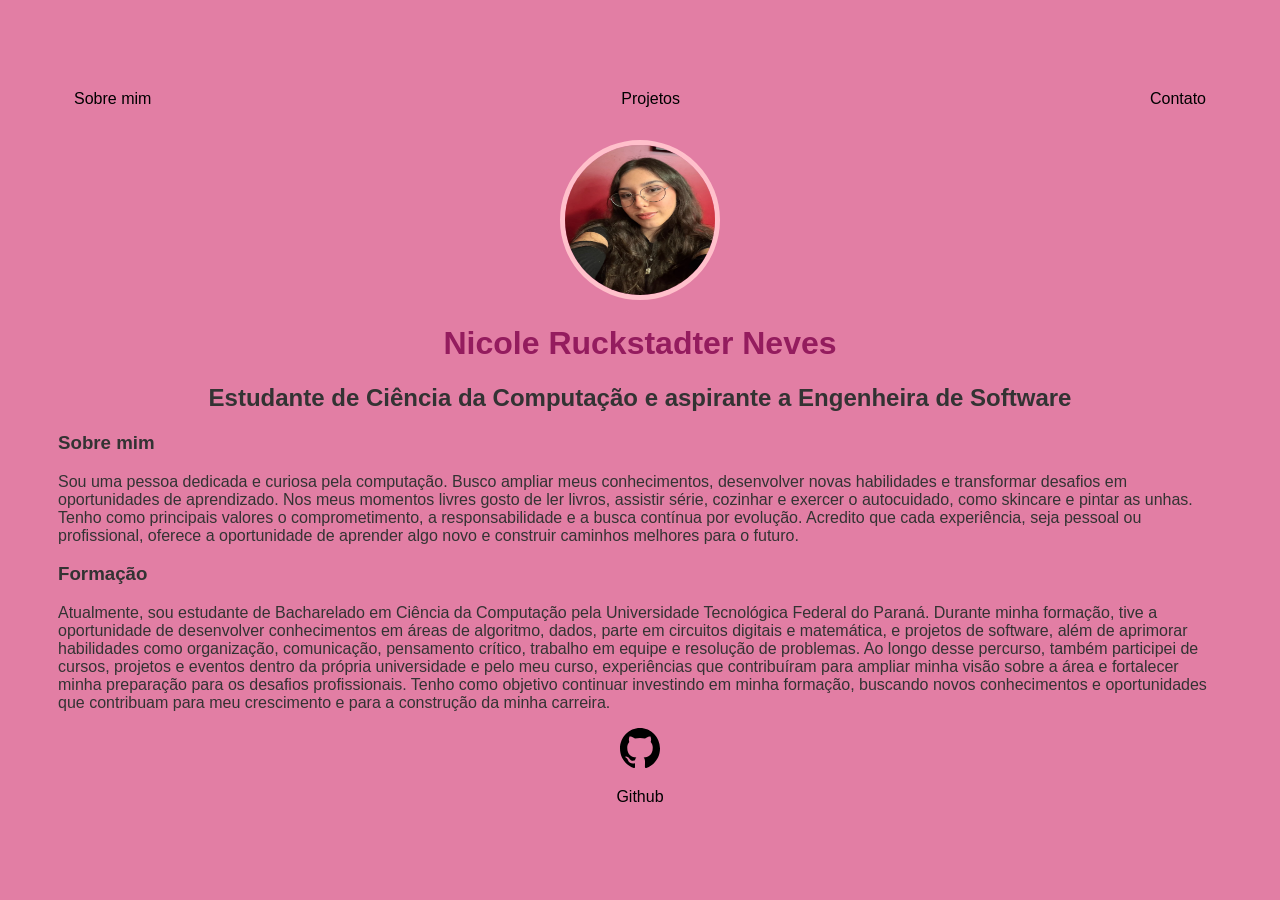
<file: index.html>
<!DOCTYPE html>
<html lang="pt-BR">
<head>
    <meta charset="UTF-8">
    <title>Meu Portfólio</title>
    <link rel="stylesheet" href="style.css">
</head>
<body>
    <div class="container">
        <nav>
            <ul>
                <li>
                    <a href="index.html" > Sobre mim </a>
                </li>
                <li>
                    <a href="project.html" > Projetos </a>
                </li>
                <li>
                    <a href="contact.html"> Contato </a>
                </li>
            </ul>
        </nav>
        <header>
            <div class="center">
                <img src="./img/Nicole.png">
            </div>
            <h1>Nicole Ruckstadter Neves</h1>
            <h2>Estudante de Ciência da Computação e aspirante a Engenheira de Software</h2>
        </header>

        <main>
            <section>
                <div class="left"> 
                <h3>Sobre mim</h3>
                    <p>
                        Sou uma pessoa dedicada e curiosa pela computação. Busco ampliar meus conhecimentos, desenvolver novas habilidades e transformar desafios em oportunidades de aprendizado. Nos meus momentos livres gosto de ler livros, assistir série, cozinhar e exercer o autocuidado, como skincare e pintar as unhas. 
                        Tenho como principais valores o comprometimento, a responsabilidade e a busca contínua por evolução. Acredito que cada experiência, seja pessoal ou profissional, oferece a oportunidade de aprender algo novo e construir caminhos melhores para o futuro.
                    </p>
                </div>
            </section>
            <section>
                <div class="left">
                    <h3>Formação</h3>
                    <p>
                        Atualmente, sou estudante de Bacharelado em Ciência da Computação pela Universidade Tecnológica Federal do Paraná. Durante minha formação, tive a oportunidade de desenvolver conhecimentos em áreas de algoritmo, dados, parte em circuitos digitais e matemática, e projetos de software, além de aprimorar habilidades como organização, comunicação, pensamento crítico, trabalho em equipe e resolução de problemas.
                        Ao longo desse percurso, também participei de cursos, projetos e eventos dentro da própria universidade e pelo meu curso, experiências que contribuíram para ampliar minha visão sobre a área e fortalecer minha preparação para os desafios profissionais.
                        Tenho como objetivo continuar investindo em minha formação, buscando novos conhecimentos e oportunidades que contribuam para meu crescimento e para a construção da minha carreira.
                    </p>
                </div>
            </section>
        </main>
        <footer>
            <a href="https://github.com/nicole-neves" target="_blank" rel="noopener noreferrer">
                <div class="center">
                    <img src="./img/github-142-svgrepo-com.svg">
                    <p>Github</p>
                </div>
            </a>
        </footer>
    </div>
</body>
</html>
</file>
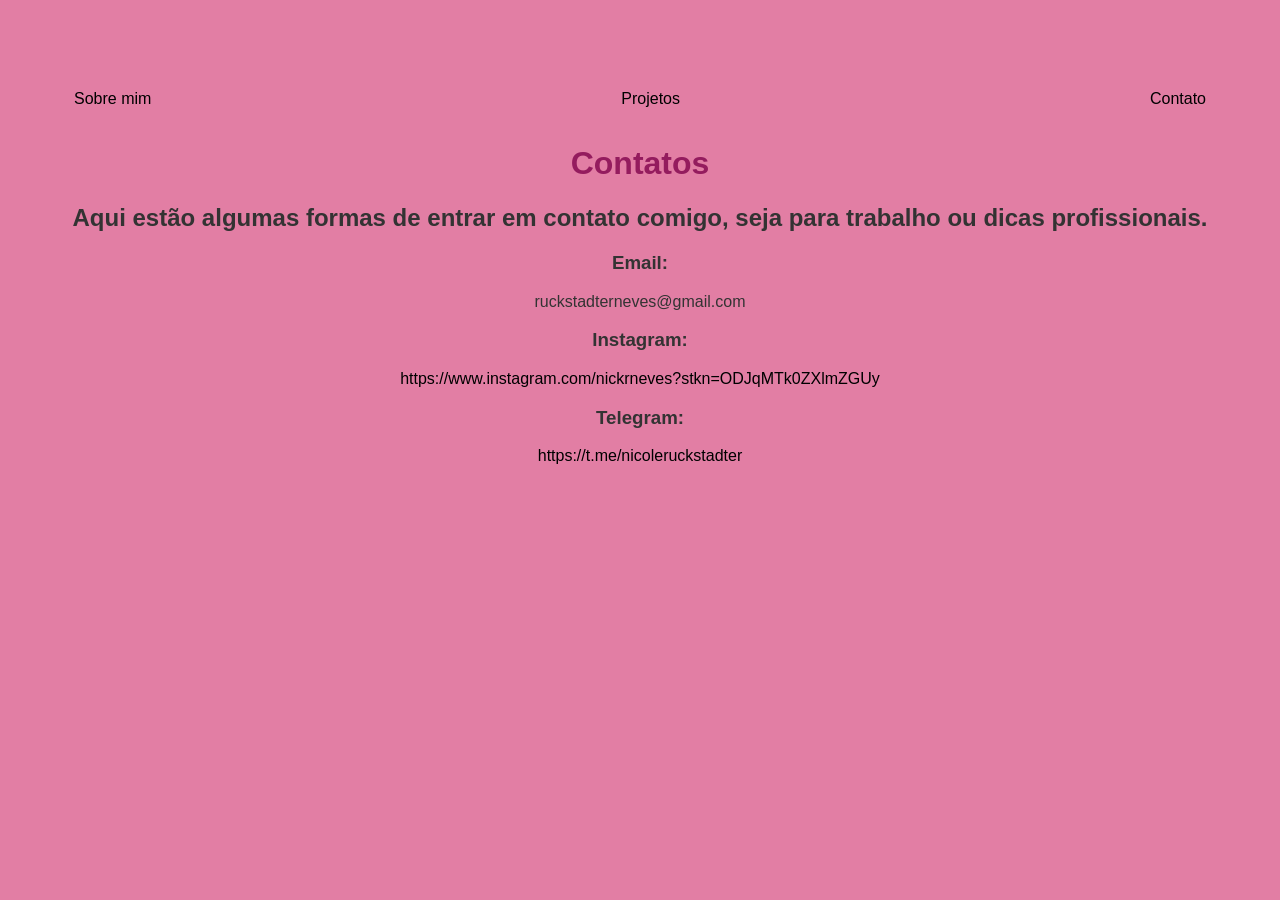
<file: contact.html>
<!DOCTYPE html>
<html lang="pt-BR">
<head>
    <meta charset="UTF-8">
    <title>Meu Portfólio</title>
    <link rel="stylesheet" href="style.css">
</head>
<body>
    <div class="container">
        <nav>
            <ul>
                <li>
                    <a href="index.html" > Sobre mim </a>
                </li>
                <li>
                    <a href="project.html" > Projetos </a>
                </li>
                <li>
                    <a href="contact.html"> Contato </a>
                </li>
            </ul>
        </nav>
        <header>
            <h1> Contatos </h1>
            <h2> Aqui estão algumas formas de entrar em contato comigo, seja para trabalho ou dicas profissionais.</h2>
        </header>

        <footer>
            <h3>Email: </h3>
            <p>ruckstadterneves@gmail.com</p>

            <h3>Instagram: </h3>
           <a href="https://www.instagram.com/nickrneves?stkn=ODJqMTk0ZXlmZGUy" target="_blank" rel="noopener noreferrer">
                <div class="center">
                <p>https://www.instagram.com/nickrneves?stkn=ODJqMTk0ZXlmZGUy</p>
                </div>
            </a>
            <h3>Telegram: </h3>
           <a href="https://t.me/nicoleruckstadter" target="_blank" rel="noopener noreferrer">
                <div class="center">
                <p>https://t.me/nicoleruckstadter</p>
                </div>
            </a>
        </footer>
    </div>
</body>
</html>
</file>
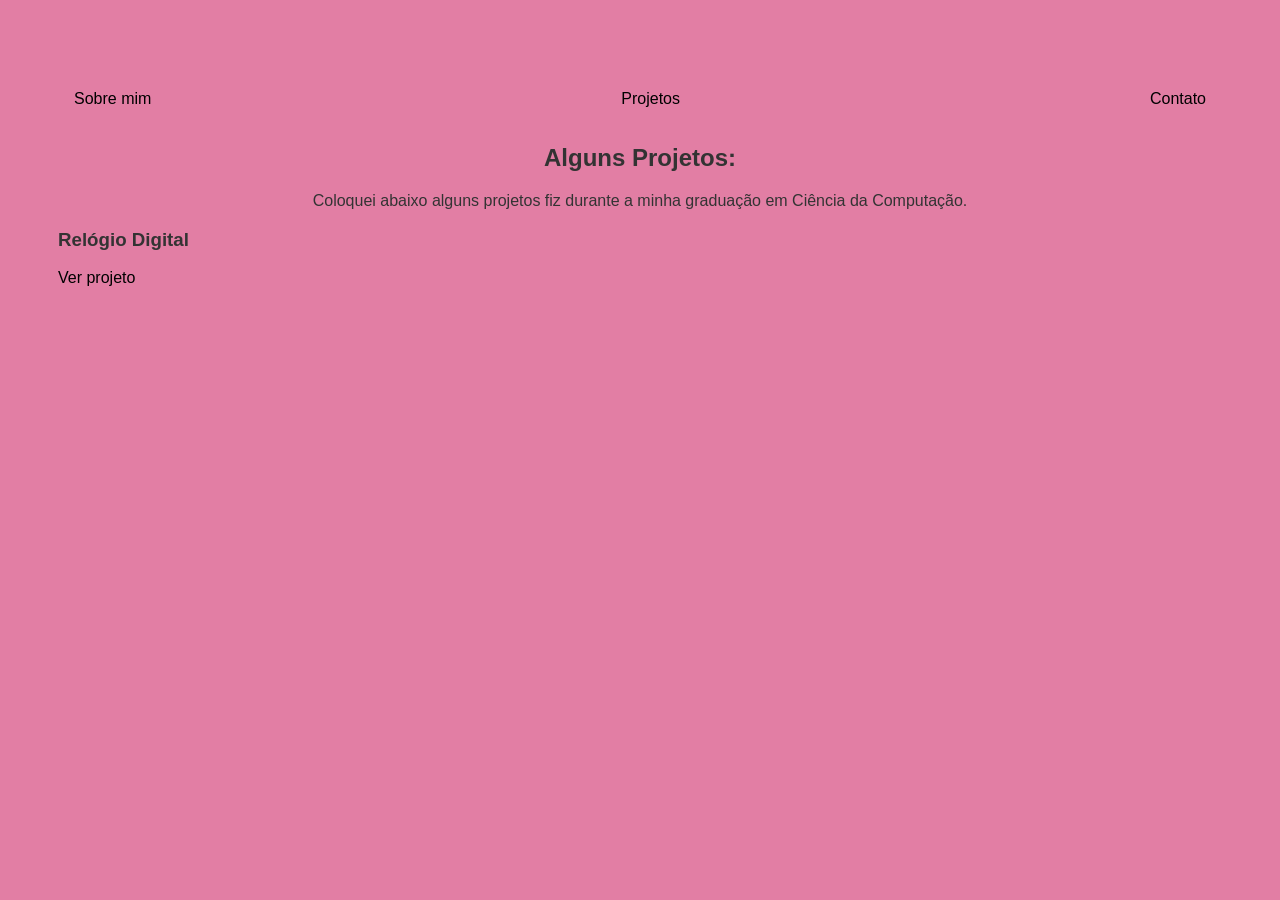
<file: project.html>
<!DOCTYPE html>
<html lang="pt-BR">
<head>
    <meta charset="UTF-8">
    <title>Meu Portfólio</title>
    <link rel="stylesheet" href="style.css">
</head>
<body>
    <div class="container">
        <nav>
            <ul>
                <li>
                    <a href="index.html" > Sobre mim </a>
                </li>
                <li>
                    <a href="index.html" > Projetos </a>
                </li>
                <li>
                    <a href="index.html"> Contato </a>
                </li>
            </ul>
        </nav>
    <header>
        <h2>Alguns Projetos:</h2>
        <p>
            Coloquei abaixo alguns projetos fiz durante a minha graduação em Ciência da Computação.
        </p>
    </header>

    <main>
        <section>
            <div class="left"> 
                <h3>Relógio Digital</h3>
            
                <a href="https://1drv.ms/f/c/096BA3DFF366F9D7/IgCSGswj2WtxS47i7QSdOLmyAdjaEgPoJ028s3ngP3jDmqw?e=etLdj3"
                target="_blank"rel="noopener noreferrer">
                <p>Ver projeto</p>
            </div>
        </a>
        </section>

    </main>
</body>
</file>
<file: style.css>
body {
    font-family: Arial, Helvetica, sans-serif;
    background-color: #e27ea4;
    color: #333;
    text-align: center;
    padding-top: 50px;
}
ul {
    display: flex;
    justify-content: space-between;
    list-style-type: none;
    align-items: center;
    padding: 16px;
}
a {
    color: black;
    text-decoration: none;
}
header img {
    width: 150px;
    height: 150px;
    border-radius: 50%;
    border: 5px solid pink;
}
.center {
    text-align: center;
}
h1 {
    color: rgb(148, 28, 94)
}
.left {
    text-align: left;
}

footer img {
    width: 40px;
    height: 40px;
    text-align: left;
}
.container {
    padding: 0px 50px;
}
nav a:hover {
    color: pink;
}

footer a:hover{
    color: pink;
}
</file>
